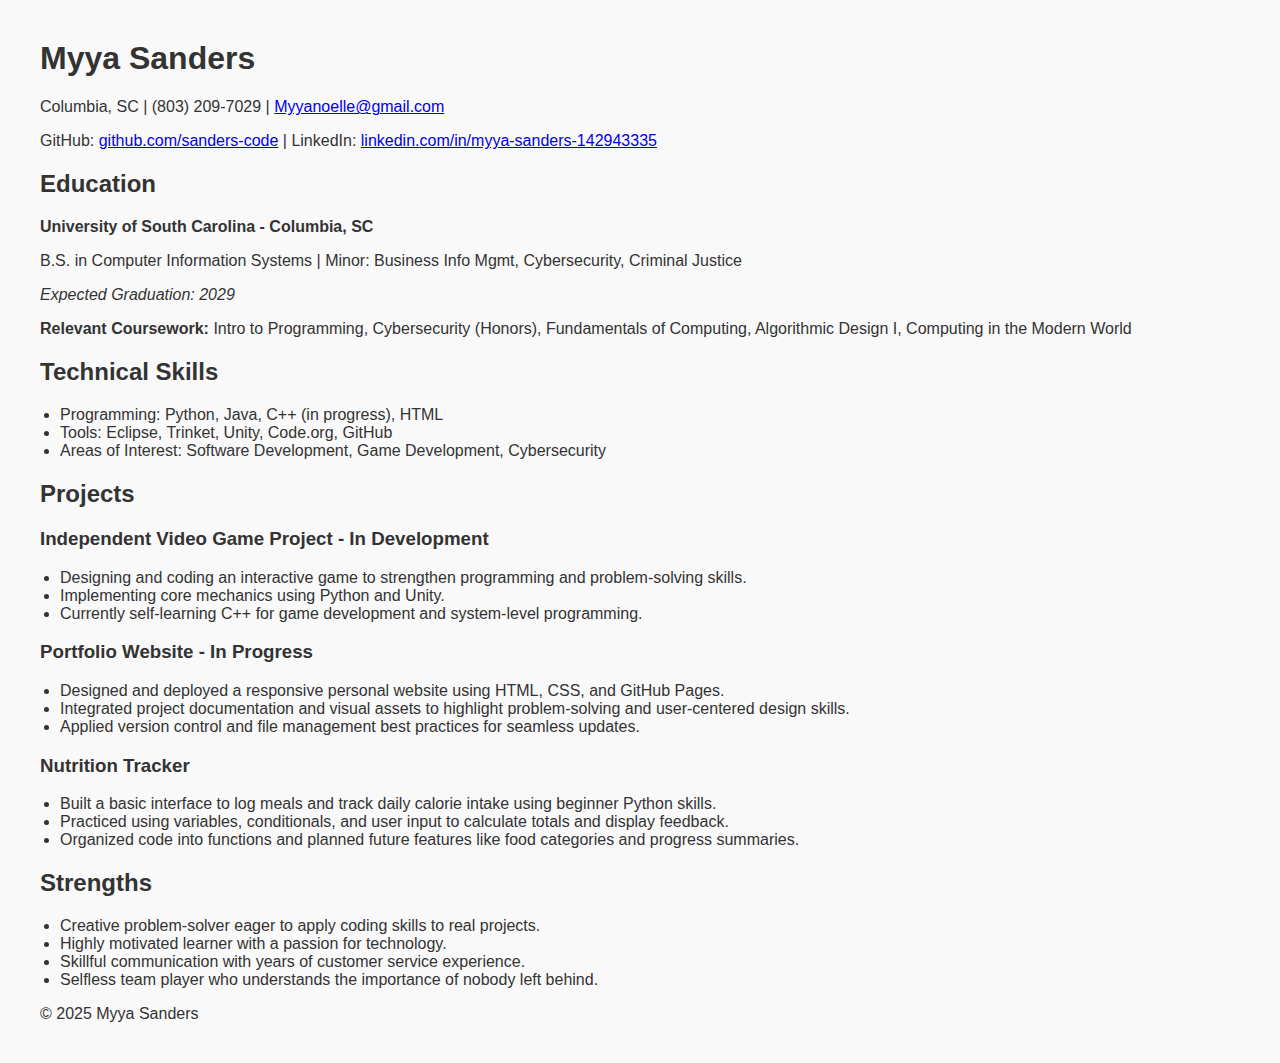
<file: resume.html>
<!DOCTYPE html>
<html lang="en">
<head>
  <meta charset="UTF-8">
   <meta name="viewport" content="width=device-width, initial-scale=1.0">
  <title>Resume - Myya Sanders</title>
  <link rel="stylesheet" href="resume style.css">
</head>
<body>
  <header>
    <h1>Myya Sanders</h1>
    <p>Columbia, SC | (803) 209-7029 | 
      <a href="mailto:Myyanoelle@gmail.com">Myyanoelle@gmail.com</a>
    </p>
    <p>
      GitHub: <a href="https://github.com/sanders-code">github.com/sanders-code</a> | 
      LinkedIn: <a href="https://linkedin.com/in/myya-sanders-142943335">linkedin.com/in/myya-sanders-142943335</a>
    </p>
  </header>

  <section class="education">
    <h2>Education</h2>
    <p><strong>University of South Carolina - Columbia, SC</strong></p>
    <p>B.S. in Computer Information Systems | Minor: Business Info Mgmt, Cybersecurity, Criminal Justice</p>
    <p><em>Expected Graduation: 2029</em></p>
    <p><strong>Relevant Coursework:</strong> Intro to Programming, Cybersecurity (Honors), Fundamentals of Computing, Algorithmic Design I, Computing in the Modern World</p>
  </section>

  <section class="skills">
    <h2>Technical Skills</h2>
    <ul>
      <li>Programming: Python, Java, C++ (in progress), HTML</li>
      <li>Tools: Eclipse, Trinket, Unity, Code.org, GitHub</li>
      <li>Areas of Interest: Software Development, Game Development, Cybersecurity</li>
    </ul>
  </section>

  <section class="projects">
    <h2>Projects</h2>
    <article>
      <h3>Independent Video Game Project - In Development</h3>
      <ul>
        <li>Designing and coding an interactive game to strengthen programming and problem-solving skills.</li>
        <li>Implementing core mechanics using Python and Unity.</li>
        <li>Currently self-learning C++ for game development and system-level programming.</li>
      </ul>
    </article>

    <article>
      <h3>Portfolio Website - In Progress</h3>
      <ul>
        <li>Designed and deployed a responsive personal website using HTML, CSS, and GitHub Pages.</li>
        <li>Integrated project documentation and visual assets to highlight problem-solving and user-centered design skills.</li>
        <li>Applied version control and file management best practices for seamless updates.</li>
      </ul>
    </article>

    <article>
      <h3>Nutrition Tracker</h3>
      <ul>
        <li>Built a basic interface to log meals and track daily calorie intake using beginner Python skills.</li>
        <li>Practiced using variables, conditionals, and user input to calculate totals and display feedback.</li>
        <li>Organized code into functions and planned future features like food categories and progress summaries.</li>
      </ul>
    </article>
  </section>

  <section class="strengths">
    <h2>Strengths</h2>
    <ul>
      <li>Creative problem-solver eager to apply coding skills to real projects.</li>
      <li>Highly motivated learner with a passion for technology.</li>
      <li>Skillful communication with years of customer service experience.</li>
      <li>Selfless team player who understands the importance of nobody left behind.</li>
    </ul>
  </section>

  <footer>
    <p>&copy; 2025 Myya Sanders</p>
  </footer>
</body>
</html>
</file>
<file: resume style.css>
body {
    font-family: Arial, sans-serif;
    margin: 40px;
    color: #333;
    background-color: #f9f9f9;
}

.header {
    text-align: center;
    margin-bottom: 20px;
}

.header h1 {
    margin: 0;
    color: #2c3e50;
}

.contact {
    margin-top: 5px;
    font-size: 14px;
}

hr {
    border: 0;
    border-top: 2px solid #2c3e50;
    margin: 10px 0 20px 0;
}

.section {
    display: flex;
    margin-bottom: 20px;
}

.section-title {
    width: 25%;
    font-weight: bold;
    color: #2c3e50;
}

.section-content {
    width: 75%;
}

ul {
    margin-top: 5px;
    padding-left: 20px;
}
</file>
